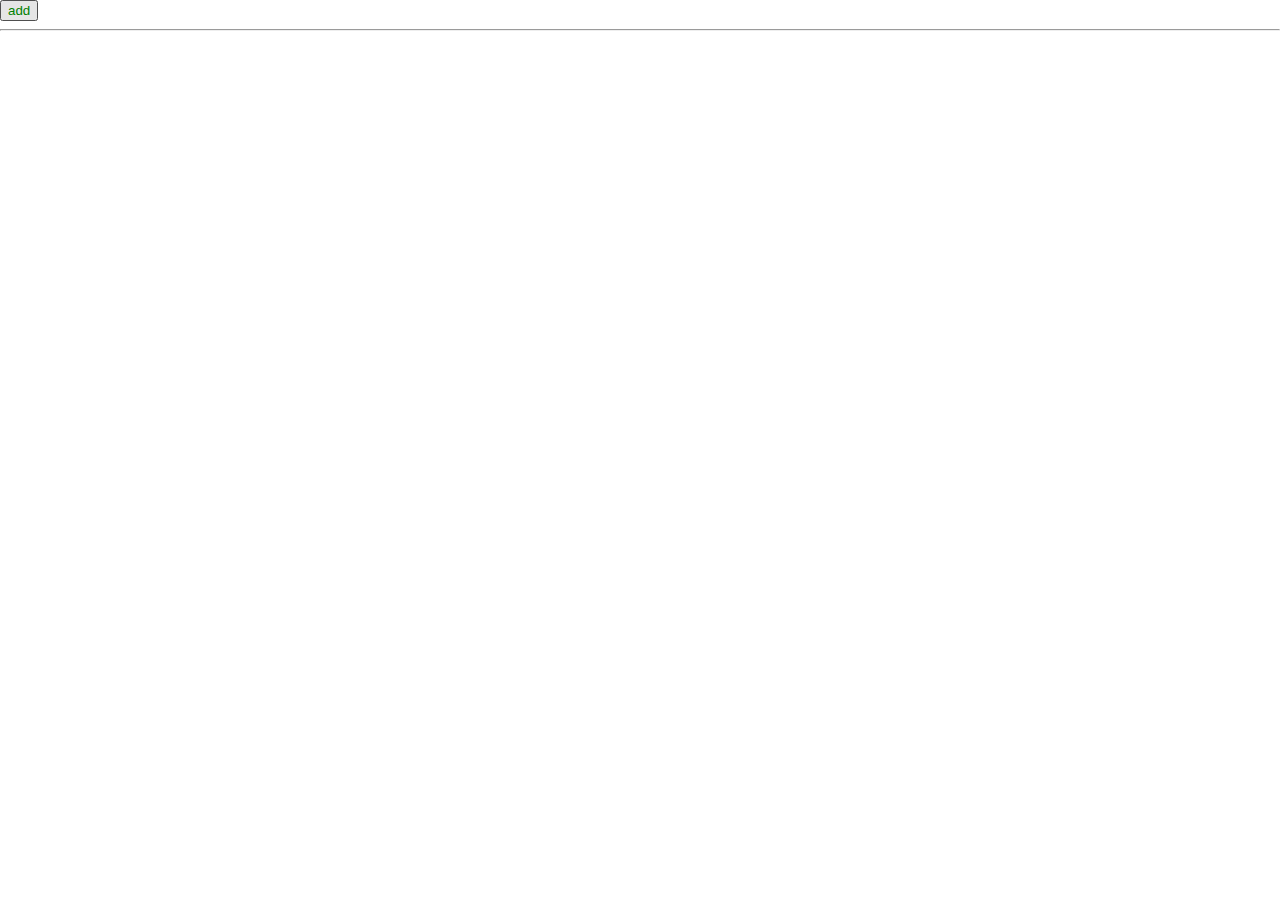
<file: index.html>
<!DOCTYPE html>
<html lang="en">
<head>
    <meta charset="UTF-8">
    <meta name="viewport" content="width=device-width, initial-scale=1.0">
    <title>GET Requesst Tracker</title>
    <link rel="stylesheet" href="style.css">
</head>
<body>
    <div class="root">
        <div>
            <button class="c-green" onclick="addBox(event)">add</button>
            <hr>
            <div class="resize-box" style="display: none;">
                <input placeholder="url" class="url-input">
                <button class="c-red" onclick="rmParent(event)">close</button>
                <br>
                <div class="content">
                </div>
            </div>
        </div>
    </div>
    <script src="script.js"></script>
</body>
</html>
</file>
<file: style.css>
body {
    margin: 0;
    padding: 0;
    box-sizing: border-box;
}

.container {
    display: flex;
    height: 70vh;
    resize: both;
}

.container-30 {
    height: 30vh;
}

.panel {
    padding: 10px;
    overflow: auto;
    min-width: 10px;
    white-space: pre-wrap;
    font-family: monospace;
}

.flex {
    flex: 1;
    border: 1px solid #ccc;
}

.text-center {
    text-align: center;
}

.resize-box {
    resize: both;
    overflow: auto;
    border: 1px solid black;
    display: inline-block;
    min-width: 20vw;
    min-height: 20vh;
}

.row {
    border: 1px solid black;
}

.c-red {
    color: red;
}

.c-green {
    color: green;
}

.content {
    white-space: pre-wrap;
    font-family: monospace;
}

.d-none {
    display: none;
}
</file>
